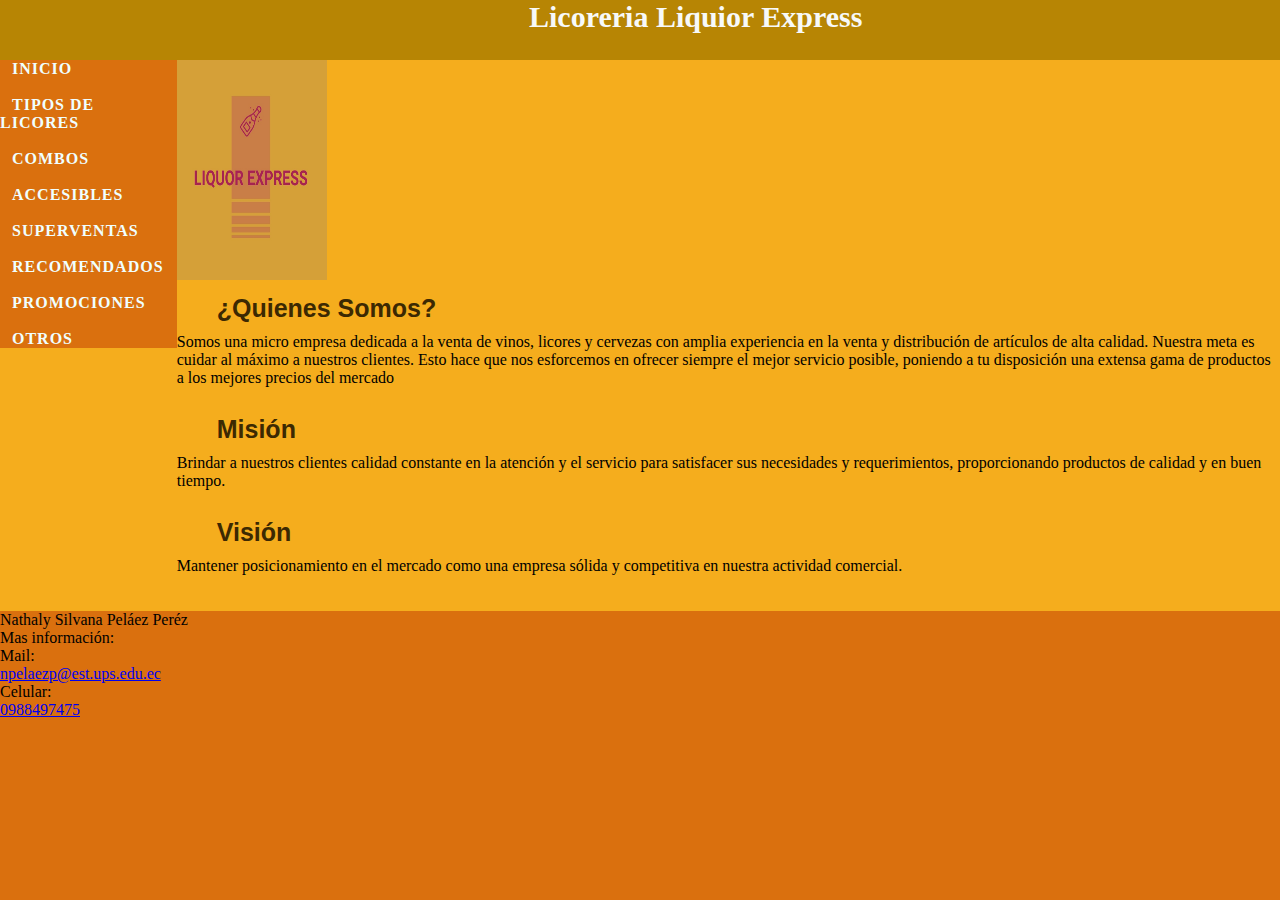
<file: creacion/index/index.html>
<!DOCTYPE html>
<html lang="en">
<head>
    <meta charset="UTF-8">
    <meta http-equiv="X-UA-Compatible" content="IE=edge">
    <meta name="viewport" content="width=device-width, initial-scale=1.0">
    <title>Licoreria Liquior Express</title>
    <link rel="stylesheet"  type="text/css" href="../css/estilos.css">

</head>

    <header class="ancho"> 
        <p> <a href="../index/index.html"> Licoreria Liquior Express </a></p>
    </header>
    <div class="general">
            <br/>
           
                <div class="izquierda">

 <nav class="menu"> 
    <ul>
        <li> <a href="../index/index.html">Inicio </a></li>
        <br/>
        <li> <a href="../tipos/tipos_licores.html"> Tipos de Licores</a></li>
        <br/>
        <li> <a href="../combos/combos.html"> Combos</a></li>
        <br/>
        <li> <a href="../mas accesibles/mas_accesibles.html"> Accesibles</a></li>
        <br/>
        <li> <a href="../superventas/superventas.html"> Superventas</a></li>
        <br/>
        <li> <a href="../recomendados/recomendados.html"> Recomendados</a></li>
        <br/>
        <li> <a href="../promociones/promociones.html"> Promociones</a></li>
        <br/>
        <li> <a href="../Otros/Otros.html">Otros</a></li>
    </ul>
 </nav>
</div>
<div class="derecha">

   <section>

    <article class="sec1">
        <img src="../imagenes/lico.jpg" width="150" height="220">
<br/> 
<h1> ¿Quienes Somos?</h1>
<p>  Somos una micro empresa dedicada a la venta de vinos, licores y cervezas con amplia 
    experiencia en la venta y distribución de artículos de alta calidad. Nuestra meta es cuidar al máximo 
    a nuestros clientes. Esto hace que nos esforcemos en ofrecer siempre el mejor servicio  posible,  
    poniendo a tu disposición una extensa gama de productos a los mejores precios del mercado </p>
<br/>
 <h1> Misión</h1>
<p>Brindar a nuestros clientes calidad constante en la atención y 
    el servicio para satisfacer sus necesidades y requerimientos, 
    proporcionando productos de calidad y en buen tiempo.</p>
    <br>
     <h1> Visión</h1>
    <p>Mantener posicionamiento en el mercado como una empresa sólida
         y competitiva en nuestra actividad comercial.</p>
<br/>
<br/>
    </article>
 </section>
</div>
</div>

 <footer class="contactos">
    <ul>
    <li>Nathaly Silvana Peláez Peréz</li>
    <li>Mas información:</li>
    <li>Mail:</li>
    <li><a href="npelaezp@est.ups.edu.ec">npelaezp@est.ups.edu.ec</a></li>
    <li>Celular:</li>
    <li><a href="tel:0988497475"> 0988497475</a></li>
    </ul>
</footer>

</html>
</file>
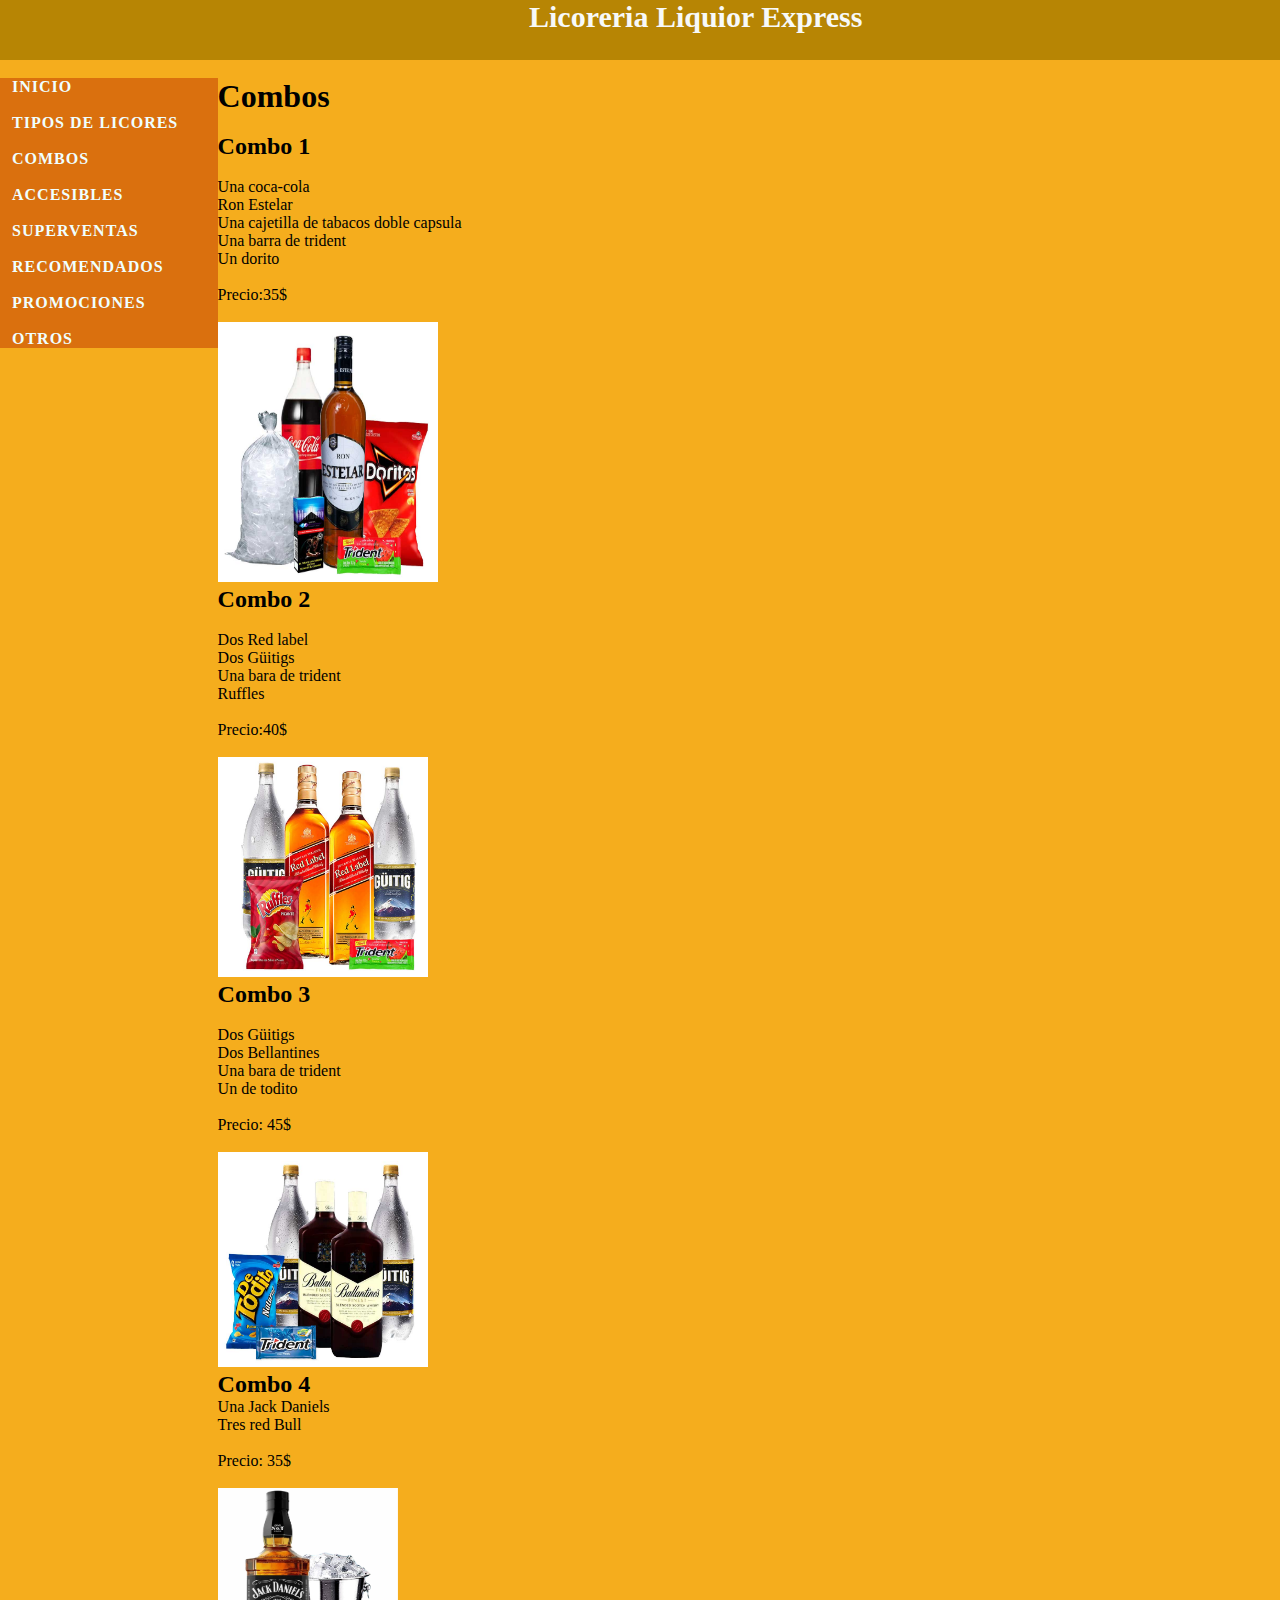
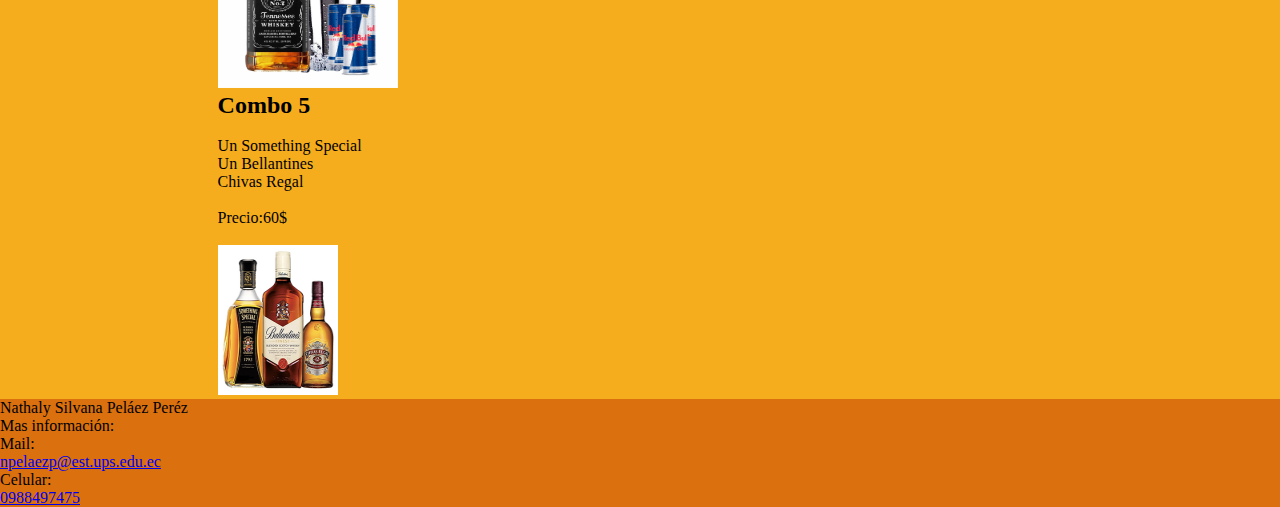
<file: creacion/combos/combos.html>
<!DOCTYPE html>
<html lang="en">
<head>
    <meta charset="UTF-8">
    <meta http-equiv="X-UA-Compatible" content="IE=edge">
    <meta name="viewport" content="width=device-width, initial-scale=1.0">
    <title>Combos</title>
    <link rel="stylesheet" type="text/css"href="../css/estilos.css">
</head>

    <header class="ancho"> 
        <p> <a href="../index/index.html"> Licoreria Liquior Express </a></p>
    </header>
    <div class="general">
        <div class="izquierda2">
 <br> <nav class="menu"> 
    <ul>
        <li> <a href="../index/index.html">Inicio </a></li>
        <br/>
        <li> <a href="../tipos/tipos_licores.html"> Tipos de Licores</a></li>
        <br/>
        <li> <a href="../combos/combos.html"> Combos</a></li>
        <br/>
        <li> <a href="../mas accesibles/mas_accesibles.html"> Accesibles</a></li>
        <br/>
        <li> <a href="../superventas/superventas.html"> Superventas</a></li>
        <br/>
        <li> <a href="../recomendados/recomendados.html"> Recomendados</a></li>
        <br/>
        <li> <a href="../promociones/promociones.html"> Promociones</a></li>
        <br/>
        <li> <a href="../Otros/Otros.html">Otros</a></li>
    </ul>
 </nav>  
</div>
<div class="derecha">
 <article class="parte2">
    <br> <h1> Combos</h1> <br>
    <h2><p>Combo 1</p></h2> <br>
    <p>Una coca-cola </p>
    <p>Ron Estelar</p>
    <p>Una cajetilla de tabacos doble capsula</p>
    <p>Una barra de trident</p>
    <p>Un dorito</p>
    <br>
    <p>Precio:35$</p> <br>
    <img src="../imagenes/Combo-ron-estelar.jpg" width="220" height="260"> 
    <h2><p> Combo 2</p></h2> <br>
    <p> Dos Red label</p>
    <p>Dos Güitigs</p>
    <p>Una bara de trident</p>
    <p>Ruffles</p>
    <br>
    <p>Precio:40$</p><br>
    <img src="../imagenes/Combo-red-label.jpg" width="210" height="220">
    <h2> <p> Combo 3</p></h2> <br>
    <p>Dos Güitigs</p>
    <p>Dos Bellantines</p>
    <p>Una bara de trident</p>
    <p>Un de todito</p>
    <br>
    <p>Precio: 45$</p> <br>
    <img src="../imagenes/Combo-ballantines.jpg" width="210" height="215"><br>
    <h2><p> Combo 4</p></h2>
    <p>Una Jack Daniels</p>
    <p>Tres red Bull</p><br>
    <p>Precio: 35$</p><br>
    <img src="../imagenes/PackJackDaniel.png" width="180" height="200"><br>
    <h2><p>Combo 5</p></h2><br>
    <p> Un Something Special</p>
    <p>Un Bellantines</p>
    <p>Chivas Regal</p><br>
    <p>Precio:60$</p><br>
    <img src="../imagenes/Lic-Combo-1.jpg" width="120" height="150">

</div>
</div>
<footer class="contactos">
    <ul>
    <li>Nathaly Silvana Peláez Peréz</li>
    <li>Mas información:</li>
    <li>Mail:</li>
    <li><a href="npelaezp@est.ups.edu.ec">npelaezp@est.ups.edu.ec</a></li>
    <li>Celular:</li>
    <li><a href="tel:0988497475"> 0988497475</a></li>
    </ul>
</footer>
</html>
</file>
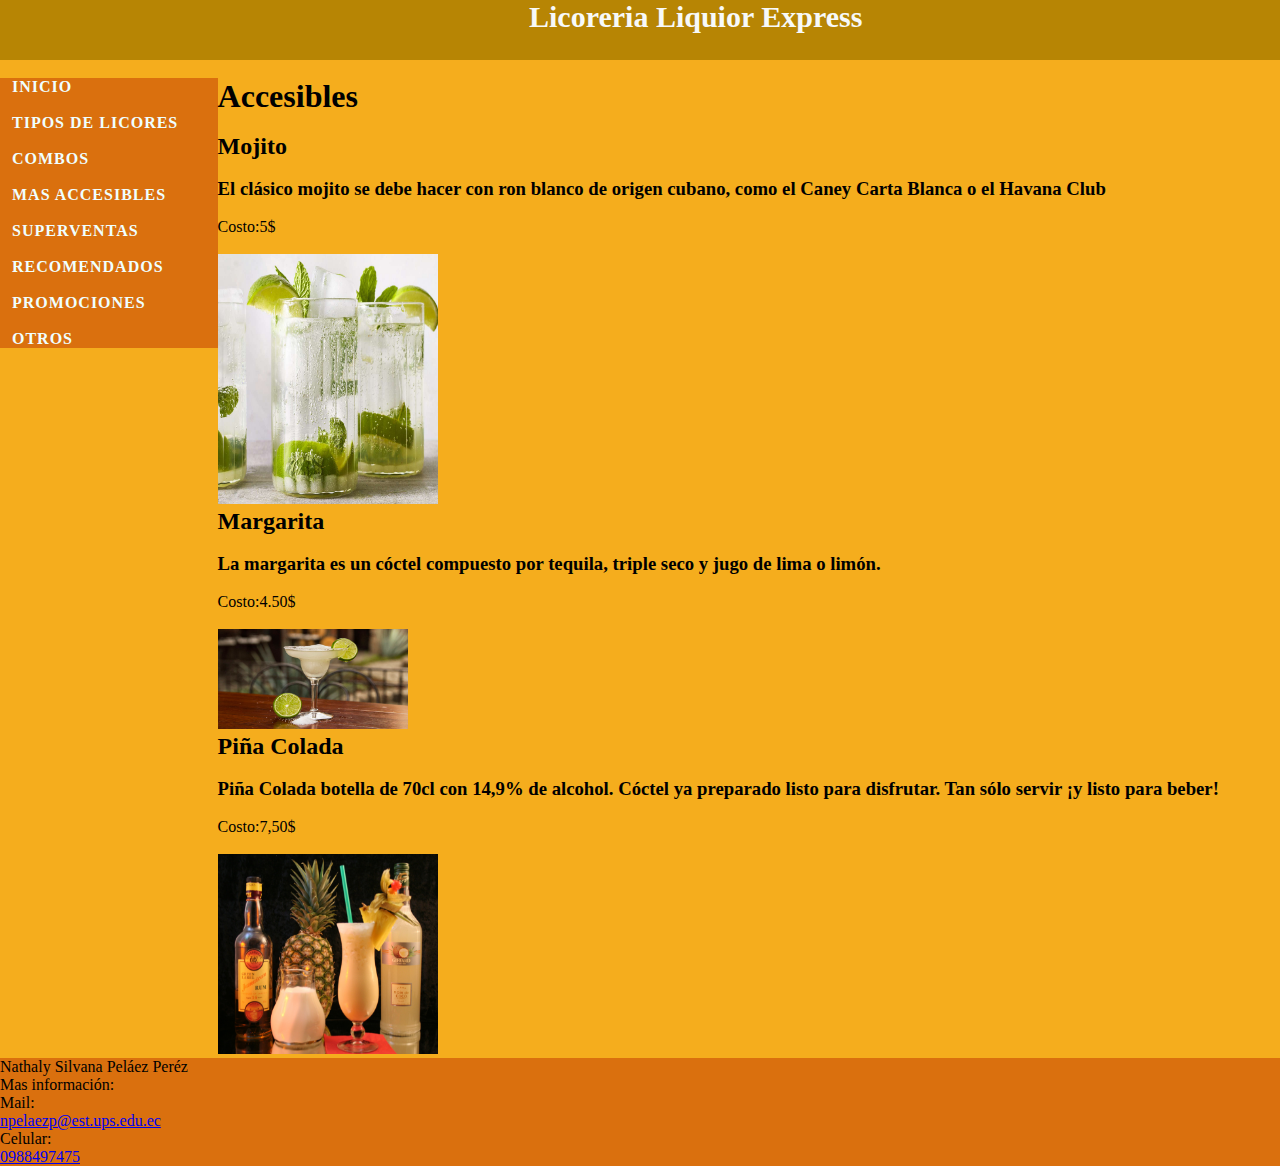
<file: creacion/mas accesibles/mas_accesibles.html>
<!DOCTYPE html>
<html lang="en">
<head>
    <meta charset="UTF-8">
    <meta http-equiv="X-UA-Compatible" content="IE=edge">
    <meta name="viewport" content="width=device-width, initial-scale=1.0">
    <title>Accesibles</title>
    <link rel="stylesheet" type="text/css"href="../css/estilos.css">
</head>
    <header class="ancho"> 
        <p> <a href="../index/index.html"> Licoreria Liquior Express </a></p>
    </header>
    <div class="general">
        <div class="izquierda2">
 <br> 
 <nav class="menu"> 
    <ul>
        <li> <a href="../index/index.html">Inicio </a></li>
        <br/>
        <li> <a href="../tipos/tipos_licores.html"> Tipos de Licores</a></li>
        <br/>
        <li> <a href="../combos/combos.html"> Combos</a></li>
        <br/>
        <li> <a href="../mas accesibles/accesibles.html"> Mas accesibles</a></li>
        <br/>
        <li> <a href="../superventas/superventas.html"> Superventas</a></li>
        <br/>
        <li> <a href="../recomendados/recomendados.html"> Recomendados</a></li>
        <br/>
        <li> <a href="../promociones/promociones.html">Promociones</a></li>
        <br/>
        <li> <a href="../Otros/Otros.html">Otros</a></li>
    </ul>
 </nav>
</div>
 <article class="parte2">
    <br> <h1> Accesibles</h1> <br>
    <h2><p>Mojito</p></h2> <br>
    <h3><p>El clásico mojito se debe hacer con ron blanco de origen cubano, como el Caney Carta Blanca o el Havana Club</p></h3>
<br>
    <p>Costo:5$</p> <br>
    <img src="../imagenes/mojito.jpg" width="220" height="250"><br>

    <h2> <p> Margarita </p></h2> <br>
    <h3><p>La margarita es un cóctel compuesto por tequila, triple seco y jugo de lima o limón.</p></h3>
    <br>
    <p> Costo:4.50$</p> <br>
    <img src="../imagenes/margarita.jpg" width="190" height="100">
    <h2><p>Piña Colada</p></h2> <br>
    <h3><p> Piña Colada botella de 70cl con 14,9% de alcohol. Cóctel ya preparado listo para disfrutar. 
        Tan sólo servir ¡y listo para beber!</p></h3>
        <br>
    <p> Costo:7,50$</p> <br>
    <img src="../imagenes/Pina_Colada.jpg" width="220" height="200">
</div>
<footer class="contactos">
    <ul>
    <li>Nathaly Silvana Peláez Peréz</li>
    <li>Mas información:</li>
    <li>Mail:</li>
    <li><a href="npelaezp@est.ups.edu.ec">npelaezp@est.ups.edu.ec</a></li>
    <li>Celular:</li>
    <li><a href="tel:0988497475"> 0988497475</a></li>
    </ul>
</footer>
</html>
</file>
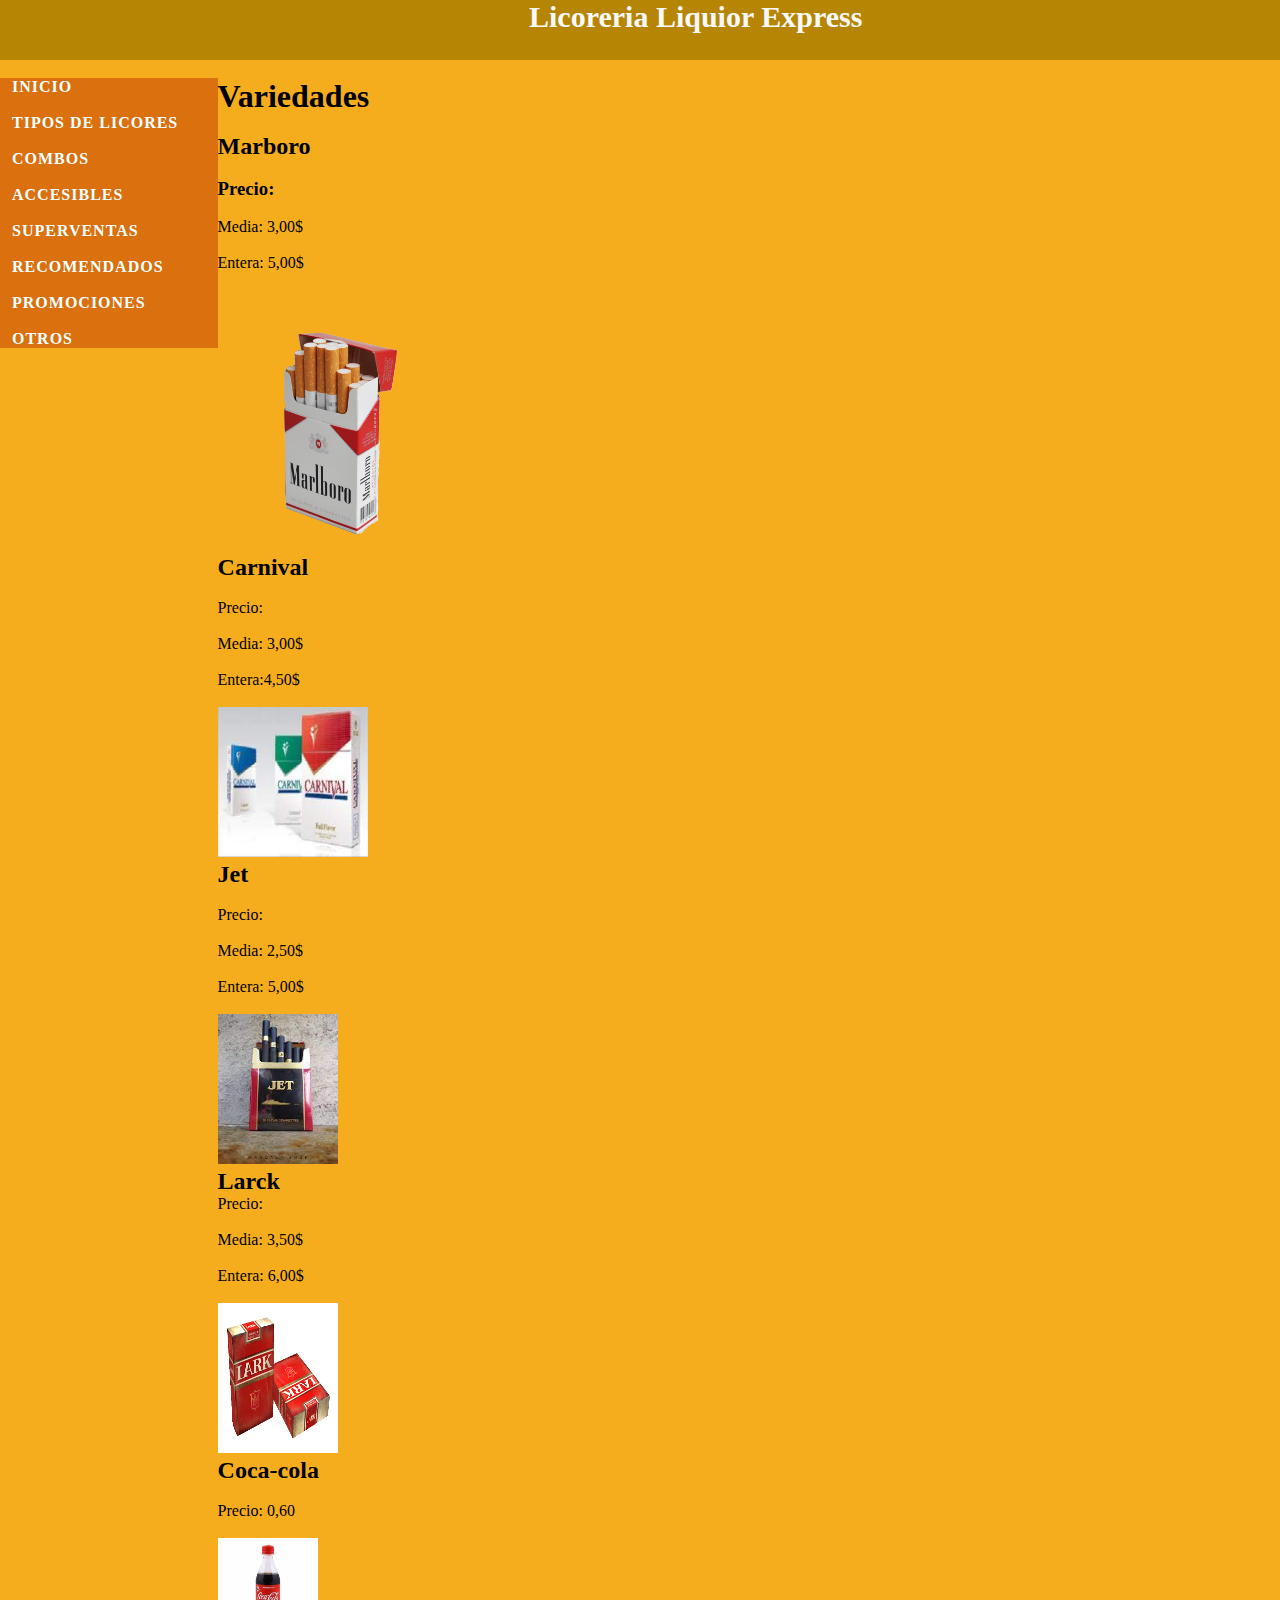
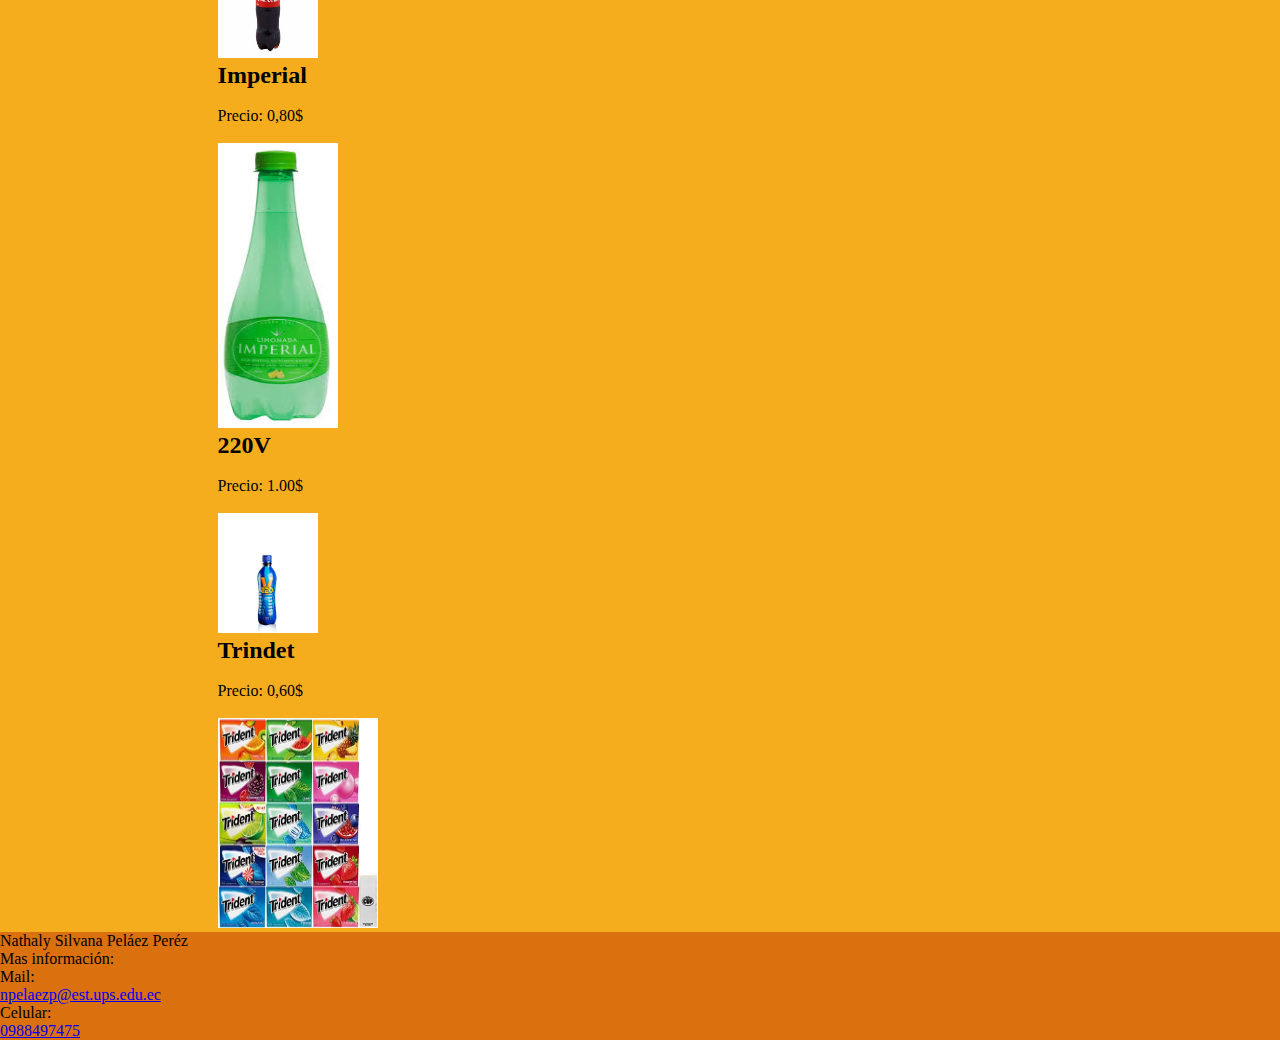
<file: creacion/Otros/Otros.html>
<!DOCTYPE html>
<html lang="en">
<head>
    <meta charset="UTF-8">
    <meta http-equiv="X-UA-Compatible" content="IE=edge">
    <meta name="viewport" content="width=device-width, initial-scale=1.0">
    <title>Cigarrillos</title>
    <link rel="stylesheet" type="text/css"href="../css/estilos.css">
</head>

    <header class="ancho"> 
        <p> <a href="../index/index.html"> Licoreria Liquior Express </a></p>
    </header>
    <div class="general">
        <div class="izquierda2">
 <br> <nav class="menu"> 
    <ul>
        <li> <a href="../index/index.html">Inicio </a></li>
        <br/>
        <li> <a href="../tipos/tipos_licores.html"> Tipos de Licores</a></li>
        <br/>
        <li> <a href="../combos/combos.html"> Combos</a></li>
        <br/>
        <li> <a href="../mas accesibles/mas_accesibles.html"> Accesibles</a></li>
        <br/>
        <li> <a href="../superventas/superventas.html"> Superventas</a></li>
        <br/>
        <li> <a href="../recomendados/recomendados.html"> Recomendados</a></li>
        <br/>
        <li> <a href="../promociones/promociones.html"> Promociones</a></li>
        <br/>
        <li> <a href="../Otros/Otros.html">Otros</a></li>
    </ul>
 </nav>
</div>
<div class="derecha">
 <section>
    <article class="parte2">
<br> <h1> Variedades</h1> <br>                                                          
<h2><p>Marboro</p></h2> <br>
<h3><p>Precio:</p></h3> <br>
<p>Media: 3,00$</p><br>
<p>Entera: 5,00$</p> <br>
<img src="../imagenes/marboro.png" width="240" height="260">
<h2> Carnival</h2><br>
<p> Precio: </p> <br>
<p>Media: 3,00$</p> <br>
<p>Entera:4,50$</p><br>
<img src="../imagenes/carnival.jfif" width="150" height="150">
<h2> Jet</h2> <br>
<p>Precio:</p> <br>
<p>Media: 2,50$</p> <br>
<p>Entera: 5,00$</p><br>
<img src="../imagenes/jet.jfif" width="120" height="150">
<h2><p>Larck</p></h2>
<p>Precio:</p> <br>
<p>Media: 3,50$</p> <br>
<p>Entera: 6,00$</p><br>
<img src="../imagenes/larck.png" width="120" height="150"><br>
<h2><p> Coca-cola</p></h2><br>
<p>Precio: 0,60</p> <br>
<img src="../imagenes/coca.jpg" width="100" height="120"><br>
<h2><p>Imperial</p></h2><br>
<p>Precio: 0,80$</p><br>
<img src="../imagenes/imperial.jfif" width="120" height="285"><br>
<h2><p>220V</p></h2><br>
<p>Precio: 1.00$</p><br>
<img src="../imagenes/V220.jpg" width="100" height="120"> <br>
<h2><p>Trindet</p></h2> <br>
<p>Precio: 0,60$</p><br>
<img src="../imagenes/trident.jpg" width="160" height="210" >

</div>
</div>
<footer class="contactos">
    <ul>
    <li>Nathaly  Silvana Peláez Peréz</li>
    <li>Mas información:</li>
    <li>Mail:</li>
    <li><a href="npelaezp@est.ups.edu.ec">npelaezp@est.ups.edu.ec</a></li>
    <li>Celular:</li>
    <li><a href="tel:0988497475"> 0988497475</a></li>
    </ul>
</footer>
</html>
</file>
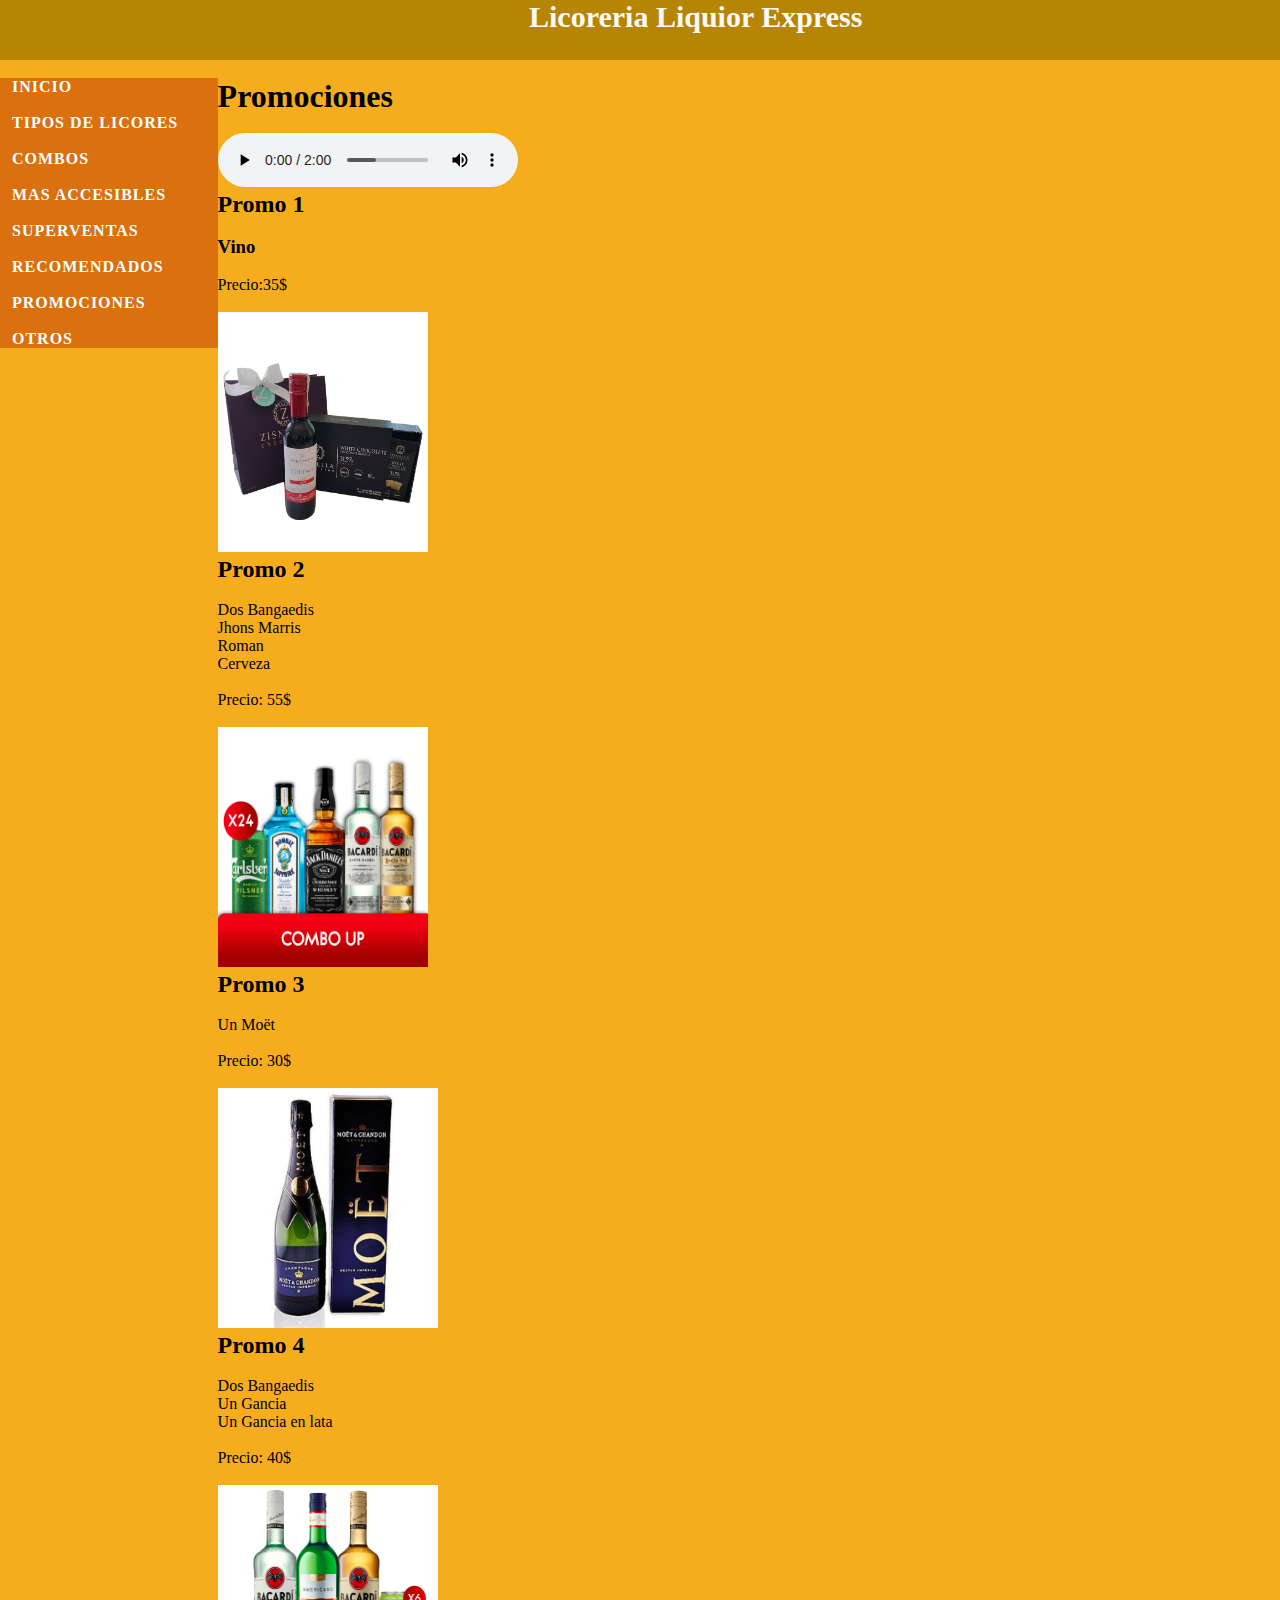
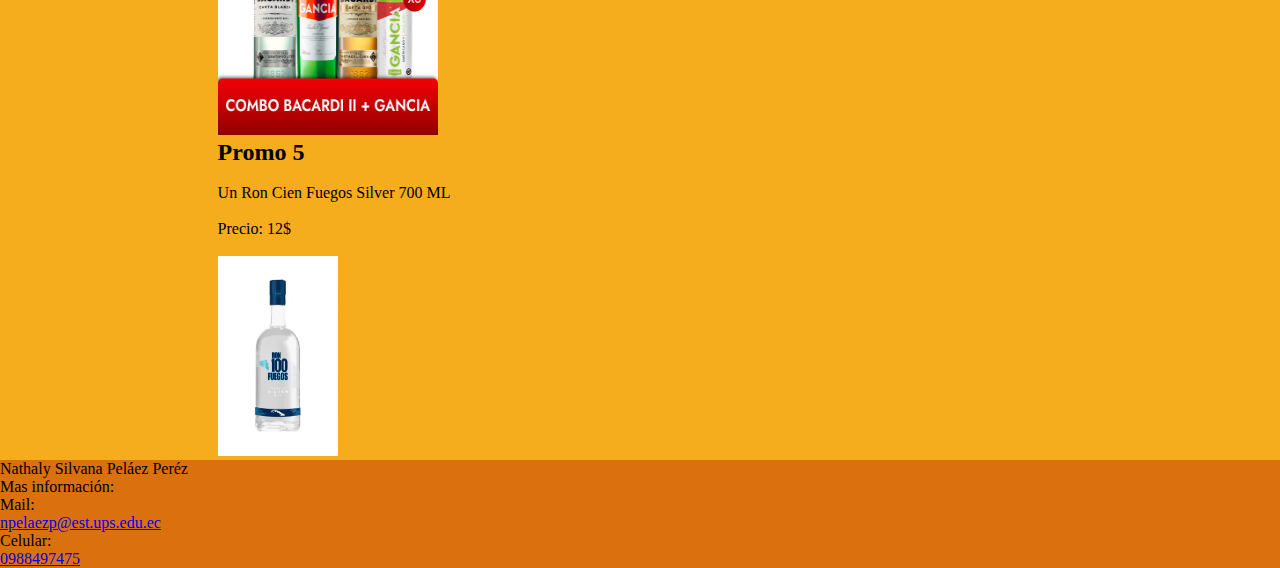
<file: creacion/promociones/promociones.html>
<!DOCTYPE html>
<html lang="en">
<head>
    <meta charset="UTF-8">
    <meta http-equiv="X-UA-Compatible" content="IE=edge">
    <meta name="viewport" content="width=device-width, initial-scale=1.0">
    <title>Promociones</title>
    <link rel="stylesheet" type="text/css"href="../css/estilos.css">
</head>
    <header class="ancho"> 
        <p> <a href="../index/index.html"> Licoreria Liquior Express </a></p>
    </header>
    <div class="general">
        <div class="izquierda2">
 <br> <nav class="menu"> 
    <ul>
        <li> <a href="../index/index.html">Inicio </a></li>
        <br/>
        <li> <a href="../tipos/tipos_licores.html"> Tipos de Licores</a></li>
        <br/>
        <li> <a href="../combos/combos.html"> Combos</a></li>
        <br/>
        <li> <a href="../mas accesibles/mas_accesibles.html">Mas Accesibles</a></li>
        <br/>
        <li> <a href="../superventas/superventas.html"> Superventas</a></li>
        <br/>
        <li> <a href="../recomendados/recomendados.html"> Recomendados</a></li>
        <br/>
        <li> <a href="../promociones/promociones.html"> Promociones</a></li>
        <br/>
        <li> <a href="../Otros/Otros.html">Otros</a></li>
    </ul>
 </nav>
</div>
<div class="derecha">
 <article class="parte2">
    <br> <h1> Promociones</h1> <br>
    <audio controls><source src="../audios/promo lico.mp3" type="audio/mp3"></audio> <br>
    <h2><p>Promo 1</p></h2> <br>
    <h3><p>Vino </p></h3> 
<br>
    <p>Precio:35$</p> <br>
    <img src="../imagenes/combo-chocolate-blanco-y-vino-tinto.jpg" width="210" height="240">
    <br>
    <h2><p> Promo 2</p></h2> <br>
    <p>Dos Bangaedis</p>
   <p>Jhons Marris</p>
     <p>Roman</p>
    <p>Cerveza</p>
    <br>
    <p>Precio: 55$</p> <br>
    <img src="../imagenes/ComboSummerV1.jpg" width="210" height="240">
    <h2><p>Promo 3</p></h2> <br>
    <p>Un Moët</p>
    <br>
    <p> Precio: 30$</p> <br>
    <img src="../imagenes/ESPUMANTE.jpg" width="220" height="240">
    <h2><p>Promo 4</p></h2> <br>
    <p> Dos Bangaedis</p>
    <p>Un Gancia</p>
    <p>Un Gancia en lata</p>
    <br>
    <p> Precio: 40$</p> <br>
    <img src="../imagenes/ComboBacardiII.jpg" width="220" height="250"> <br>
    <h2><p>Promo 5</p></h2> <br>
    <p> Un Ron Cien Fuegos Silver 700 ML</p><br>
    <p>Precio: 12$</p> <br>
    <img src="../imagenes/ron-cien-fuegos-silver-750-ml.jpg" width="120" height="200"> 
    
</div>
</div>
<footer class="contactos">
    <ul>
    <li>Nathaly Silvana Peláez Peréz</li>
    <li>Mas información:</li>
    <li>Mail:</li>
    <li><a href="npelaezp@est.ups.edu.ec">npelaezp@est.ups.edu.ec</a></li>
    <li>Celular:</li>
    <li><a href="tel:0988497475"> 0988497475</a></li>
    </ul>
</footer>
</html>
</file>
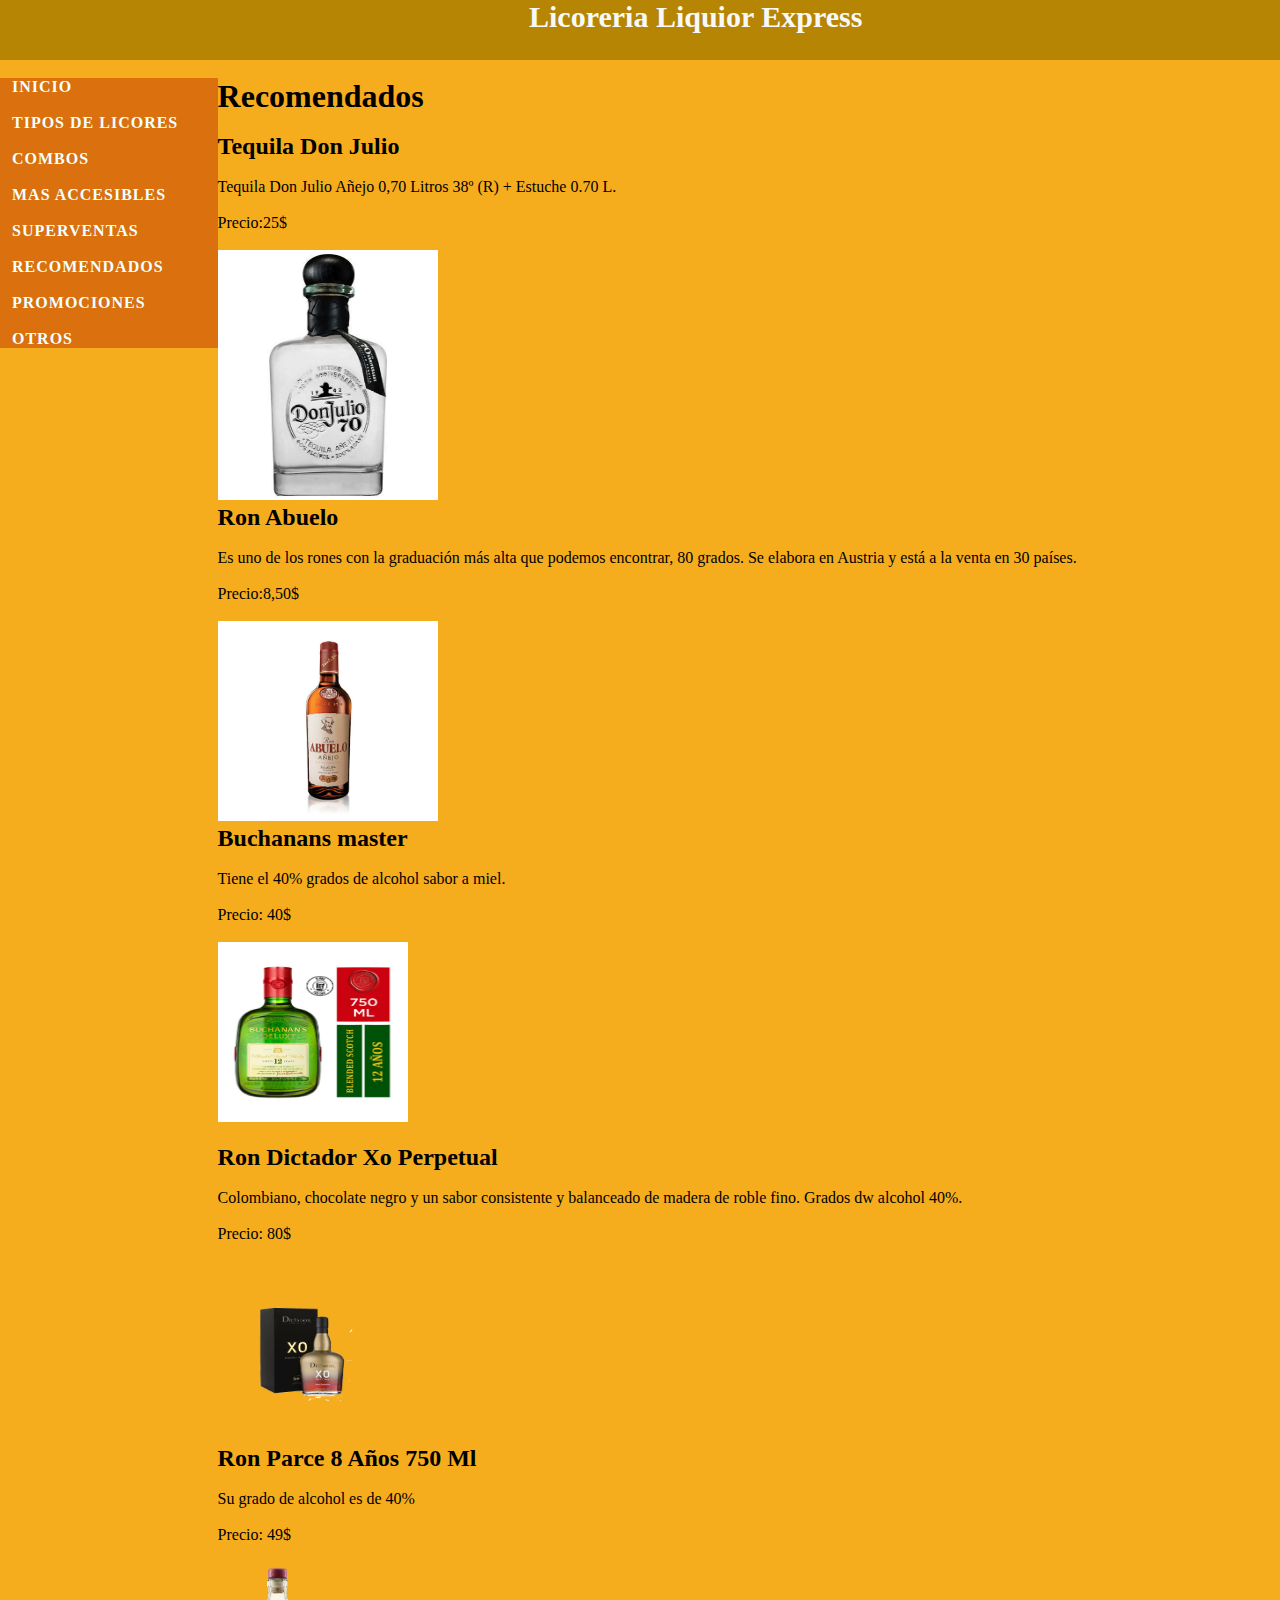
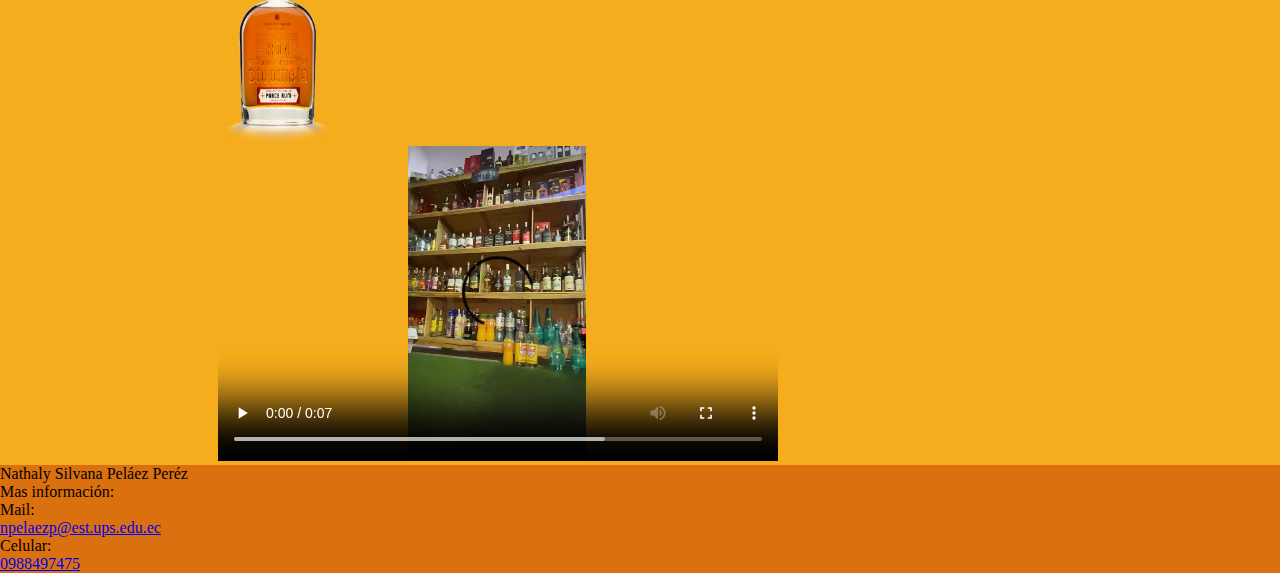
<file: creacion/recomendados/recomendados.html>
<!DOCTYPE html>
<html lang="en">
<head>
    <meta charset="UTF-8">
    <meta http-equiv="X-UA-Compatible" content="IE=edge">
    <meta name="viewport" content="width=device-width, initial-scale=1.0">
    <title>Recomendados.</title>
    <link rel="stylesheet" type="text/css"href="../css/estilos.css">
</head>

    <header class="ancho"> 
        <p> <a href="../index/index.html"> Licoreria Liquior Express </a></p>
    </header>
    <div class="general">
        <div class="izquierda2">
 <br> <nav class="menu"> 
    <ul>
        <li> <a href="../index/index.html">Inicio </a></li>
        <br/>
        <li> <a href="../tipos/tipos_licores.html"> Tipos de Licores</a></li>
        <br/>
        <li> <a href="../combos/combos.html"> Combos</a></li>
        <br/>
        <li> <a href="../mas accesibles/mas_accesibles.html">Mas Accesibles</a></li>
        <br/>
        <li> <a href="../superventas/superventas.html"> Superventas</a></li>
        <br/>
        <li> <a href="../recomendados/recomendados.html"> Recomendados</a></li>
        <br/>
        <li> <a href="../promociones/promociones.html"> Promociones</a></li>
        <br/>
        <li> <a href="../Otros/Otros.html">Otros</a></li>
    </ul>
 </nav>
</div>
<div class="derecha">
 <article class="parte2">
    <br> <h1> Recomendados</h1> <br>
    <h2><p>Tequila Don Julio</p></h2> <br>
    <p>Tequila Don Julio Añejo 0,70 Litros 38º (R) + Estuche 0.70 L.</p><br>
    <p>Precio:25$</p> <br>
    <img src="../imagenes/don julio.jpg" width="220" height="250">
    <h2> <p> Ron Abuelo </p></h2> <br>
    <p>Es uno de los rones con la graduación más alta que podemos encontrar, 80 grados. 
        Se elabora en Austria y está a la venta en 30 países.</p>
        <br>
    <p>Precio:8,50$</p> <br>
    <img src="../imagenes/ron abuelo.jpg" width="220" height="200">
    <h2><p> Buchanans master</p></h2> <br>
   <p> Tiene el 40% grados de alcohol sabor a miel.</p>
    <br>
    <p> Precio: 40$</p> <br>
    <img src="../imagenes/buchanans-750-ml.jpg" width="190" height="180">
    <br>
    <br>
    <h2><p>Ron Dictador Xo Perpetual </p></h2><br> 
    <p> Colombiano, chocolate negro y un sabor consistente y balanceado de madera de roble fino.
        Grados dw alcohol  40%.</p> <br>
        <p>Precio: 80$</p><br>
        <img src="../imagenes/ron-dictador-xo-perpetual-700ml.jpg" width="170" height="180"><br>
        <h2><p> Ron Parce 8 Años 750 Ml</p></h2> <br>
        <p>Su grado de alcohol es de 40%</p> <br>
        <p>Precio: 49$</p> <br>
        <img src="../imagenes/ron-parce-8-anos-750-ml.jpg" width="120" height="180"><br> 
    <video width="560" height="315" controls>
        <source src="../videos/video1.mp4" type="video/mp4"><br>
        </video><br>
    </div>
</div>
        <footer class="contactos">
            <ul>
            <li>Nathaly Silvana Peláez  Peréz</li>
            <li>Mas información:</li>
            <li>Mail:</li>
            <li><a href="npelaezp@est.ups.edu.ec">npelaezp@est.ups.edu.ec</a></li>
            <li>Celular:</li>
            <li><a href="tel:0988497475"> 0988497475</a></li>
            </ul>
        </footer>
</html>
</file>
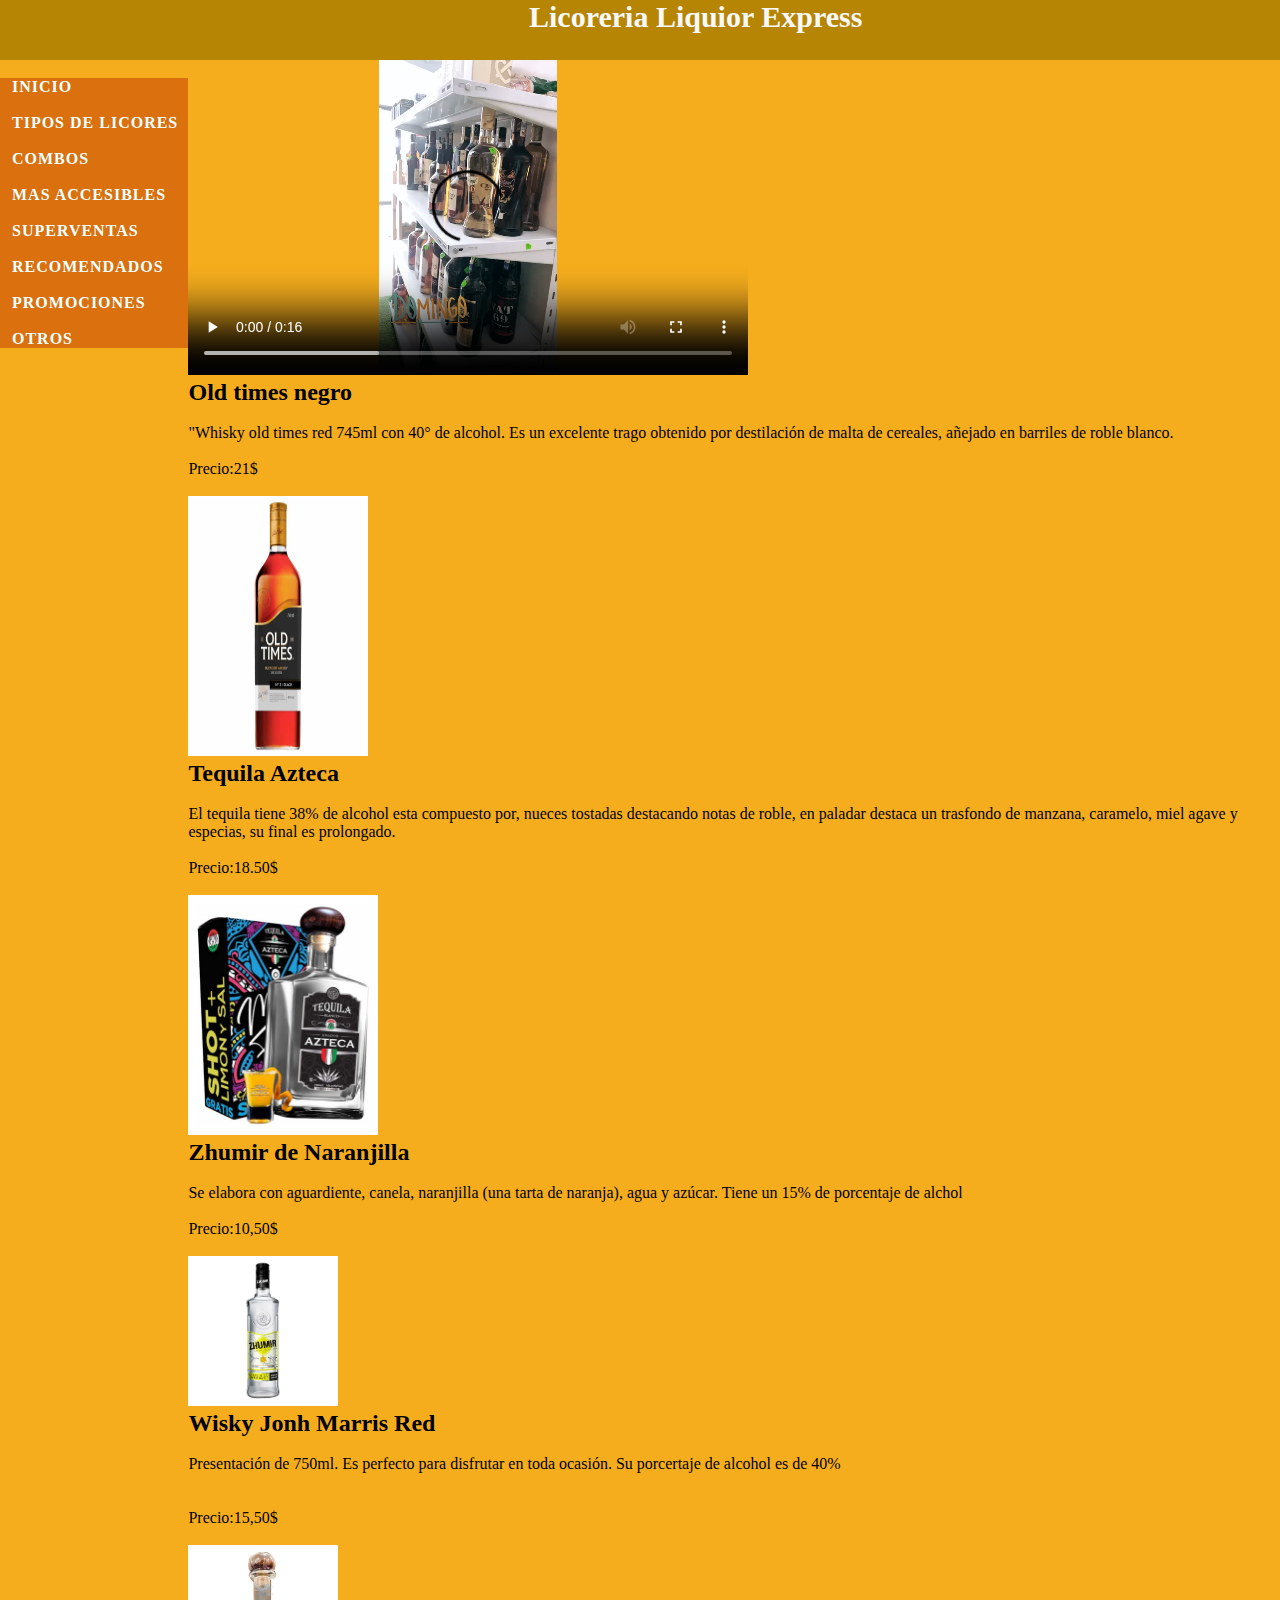
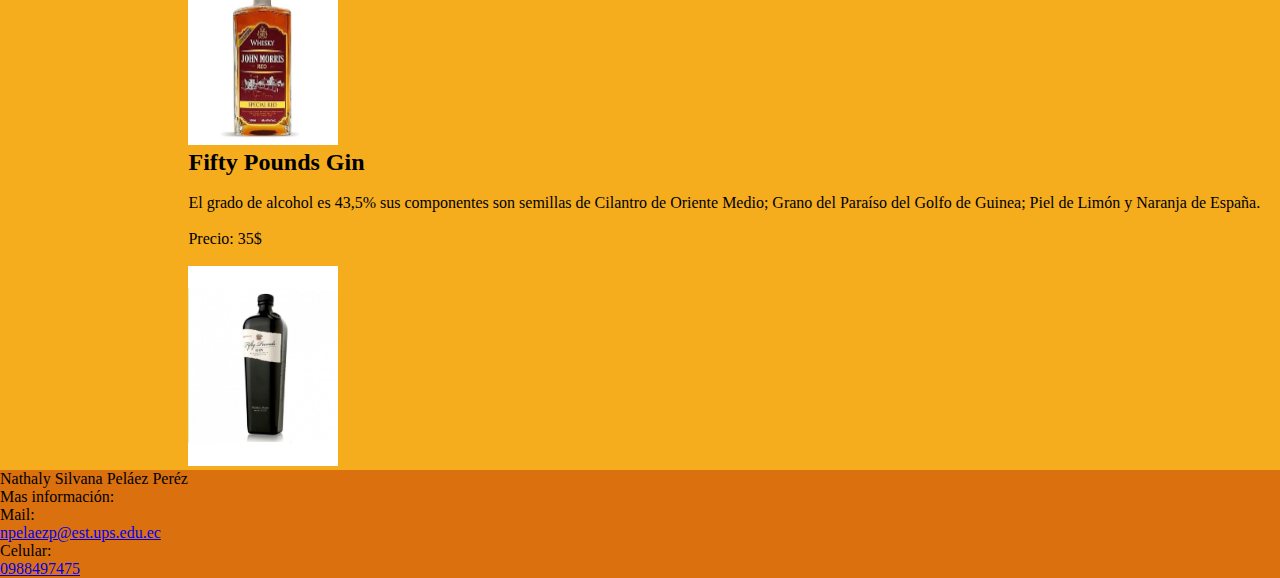
<file: creacion/superventas/superventas.html>
<!DOCTYPE html>
<html lang="en">
<head>
    <meta charset="UTF-8">
    <meta http-equiv="X-UA-Compatible" content="IE=edge">
    <meta name="viewport" content="width=device-width, initial-scale=1.0">
    <title>Mas vendidos</title>
    <link rel="stylesheet" type="text/css"href="../css/estilos.css">
</head>
<body>
    <header class="ancho"> 
        <p> <a href="../index/index.html"> Licoreria Liquior Express </a></p>
    </header>
    <div class="general">
        <div class="izquierda2">
 <br> <nav class="menu"> 
    <ul>
        <li> <a href="../index/index.html">Inicio </a></li>
        <br>
        <li> <a href="../tipos/tipos_licores.html"> Tipos de Licores</a></li>
        <br>
        <li> <a href="../combos/combos.html"> Combos</a></li>
        <br>
        <li> <a href="../mas accesibles/mas_accesibles.html"> Mas Accesibles</a></li>
        <br>
        <li> <a href="../superventas/superventas.html"> Superventas</a></li>
        <br>
        <li> <a href="../recomendados/recomendados.html"> Recomendados</a></li>
        <br>
        <li> <a href="../promociones/promociones.html"> Promociones</a></li>
        <br>
        <li> <a href="../Otros/Otros.html">Otros</a></li>
    </ul>
 </nav>
</div>
<div class="derecha">
 <article class="parte2">
    <video width="560" height="315" controls>
        <source src="../videos/video3.mp4" type="video/mp4"><br>
        </video><br>

    <h2><p>Old times negro</p></h2> <br>
    <p>"Whisky old times red 745ml con 40° de alcohol. Es un excelente trago obtenido por destilación de malta de cereales, 
        añejado en barriles de roble blanco.</p>
        <br>
    <p> Precio:21$</p> <br>
    <img src="../imagenes/old times.jpg" width="180" height="260">
    <h2>Tequila Azteca</h2> <br>
    <p>  El tequila tiene 38% de alcohol esta compuesto por, nueces tostadas destacando notas de roble, en paladar destaca un trasfondo de manzana,
          caramelo, miel agave y especias, 
        su final es prolongado.</p>
        <br>
    <p> Precio:18.50$</p><br>
    <img src="../imagenes/tequila.jpg" width="190" height="240">
    <h2>Zhumir de Naranjilla</h2> <br>
    <p>Se elabora con aguardiente, canela, naranjilla (una tarta de naranja), 
        agua y azúcar. Tiene un 15% de porcentaje de alchol </p>
         <br>
    <p> Precio:10,50$</p><br>
    <img src="../imagenes/zhumir.jpg" width="150" height="150">
    <h2>Wisky Jonh Marris Red</h2> <br>
    <p>Presentación de 750ml. Es perfecto para disfrutar en toda ocasión. Su porcertaje de alcohol es de 40% </p> <br>
    <br>
    <p>Precio:15,50$</p><br>
    <img src="../imagenes/Whisky-John-Morris-Red-750ml.jpg" width="150" height="200"><br>
    <h2><p>Fifty Pounds Gin</p></h2><br>
    <p>El grado de alcohol es 43,5% sus componentes son semillas de Cilantro de Oriente Medio; Grano del Paraíso del Golfo de Guinea; 
        Piel de Limón y Naranja de España.</p><br>
        <p>Precio: 35$</p> <br>
        <img src="../imagenes/fifty-pounds-gin-700ml.jpg" width="150" height="200">
</div>
</div>
    <footer class="contactos">
        <ul>
        <li>Nathaly Silvana Peláez Peréz</li>
        <li>Mas información:</li>
        <li>Mail:</li>
        <li><a href="npelaezp@est.ups.edu.ec">npelaezp@est.ups.edu.ec</a></li>
        <li>Celular:</li>
        <li><a href="tel:0988497475"> 0988497475</a></li>
        </ul>
    </footer>
</html>
</file>
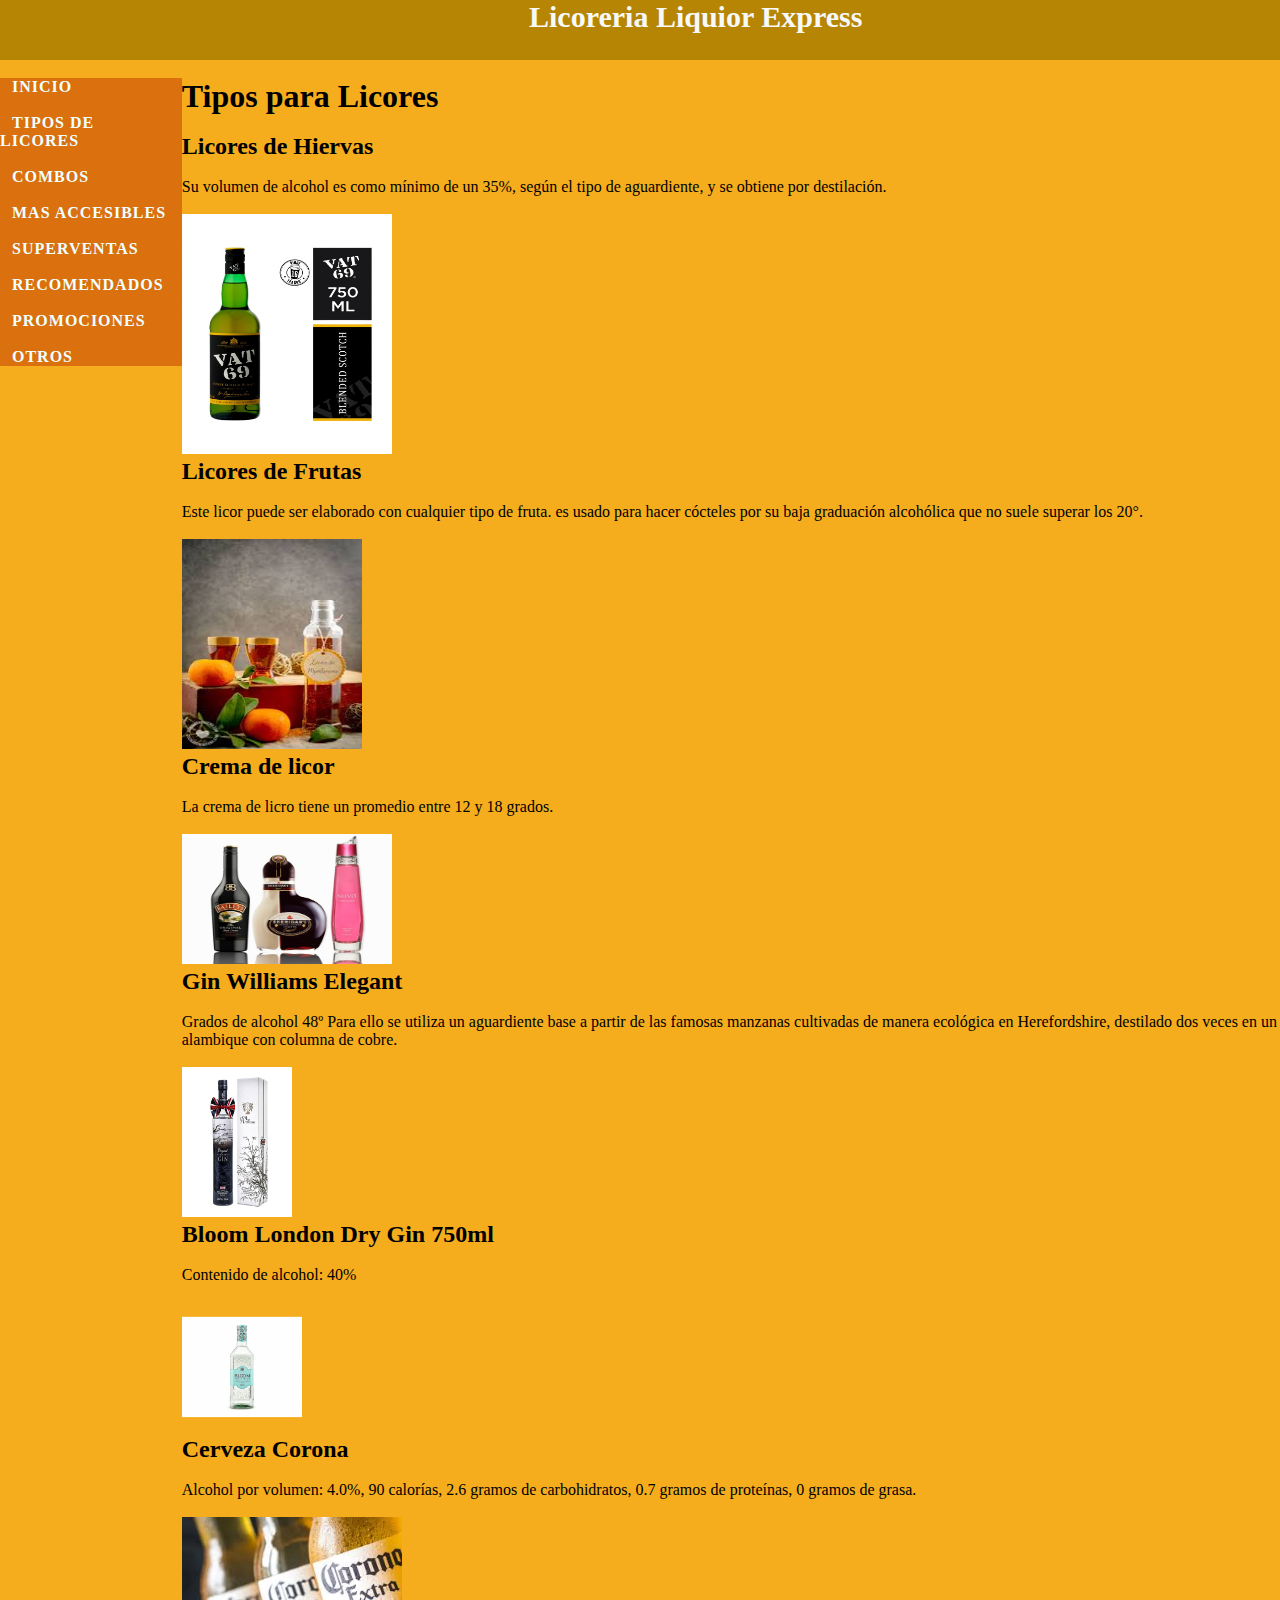
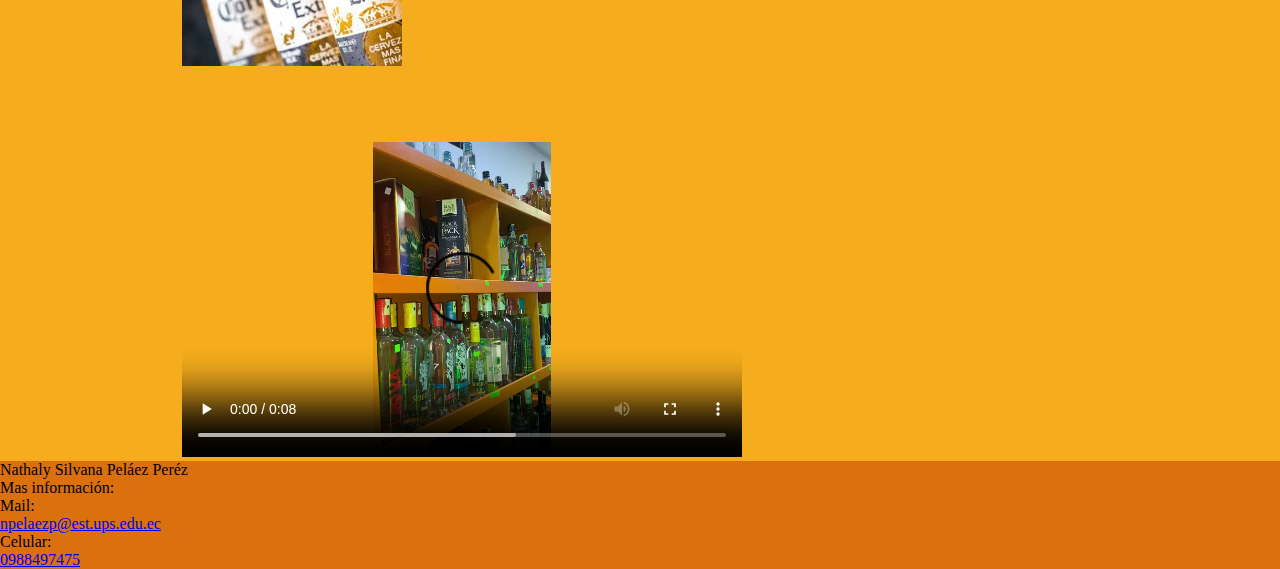
<file: creacion/tipos/tipos_licores.html>
<!DOCTYPE html>
<html lang="en">
<head>
    <meta charset="UTF-8">
    <meta http-equiv="X-UA-Compatible" content="IE=edge">
    <meta name="viewport" content="width=device-width, initial-scale=1.0">
    <title>Tipos de Licores</title>
    <link rel="stylesheet" type="text/css"href="../css/estilos.css">
</head>


    <header class="ancho"> 
        <p> <a href="../index/index.html"> Licoreria Liquior Express </a></p>
    </header>
    <div class="general">
        <div class="izquierda2">
 <br/> 
 <nav class="menu"> 
    <ul>
        <li> <a href="../index/index.html">Inicio </a></li>
        <br/> 
        <li> <a href="../tipos/tipos_licores.html"> Tipos de Licores</a></li>
        <br/> 
        <li> <a href="../combos/combos.html"> Combos</a></li>
        <br/> 
        <li> <a href="../mas accesibles/mas_accesibles.html"> Mas Accesibles</a></li>
        <br/> 
        <li> <a href="../superventas/superventas.html"> Superventas</a></li>
        <br/> 
        <li> <a href="../recomendados/recomendados.html"> Recomendados</a></li>
        <br/> 
        <li> <a href="../promociones/promociones.html"> Promociones</a></li>
        <br/> 
        <li> <a href="../Otros/Otros.html">Otros</a></li>
    </ul>
 </nav>
</div>
<div class="derecha">
 <article class="parte2">
    <br> <h1>Tipos para Licores</h1> <br>
    <h2><p>Licores de Hiervas</p></h2> <br>
    <p>Su volumen de alcohol es como mínimo de un 35%, según el tipo de aguardiente,
         y se obtiene por destilación.</p>
         <br>
    <img src="../imagenes/vat-69-750ml-importado.jpg" width="210" height="240">
    <h2> <p> Licores de Frutas</p></h2> <br>
    <p> Este licor puede ser elaborado con cualquier tipo de fruta. 
        es usado para hacer cócteles por su baja graduación alcohólica que no suele superar los 20°.</p>
         <br>
<img src="../imagenes/licores de frutas.jfif" width="180" height="210">
<h2><p> Crema de licor</p></h2><br>
<p> La crema de licro tiene un promedio entre 12 y 18 grados.
</p>
    <br>
<img src="../imagenes/crema licor.jpg" width="210" height="130">
<br>
<h2><p>Gin Williams Elegant</p></h2> <br>
<p> Grados de alcohol 48º Para ello se utiliza un aguardiente base a partir de las famosas manzanas cultivadas de manera ecológica en Herefordshire,
     destilado dos veces en un alambique con columna de cobre.</p> <br>
<img src="../imagenes/Gin Williams Elegant.jpg" width="110" height="150"><br>
<h2><p>Bloom London Dry Gin 750ml</p></h2><br>
<p>Contenido de alcohol: 40% </p><br>
<img src="../imagenes/bloom-london-dry-gin-750-ml.jpg" width="120" height="130">

<h2><p> Cerveza Corona</p></h2> <br>
<p>Alcohol por volumen: 4.0%, 90 calorías, 2.6 gramos de carbohidratos, 0.7 gramos de proteínas, 0 gramos de grasa.</p> 
    <br>
<img src="../imagenes/corona.jfif" width="220" height0="250"> <br>
<br>
<br>
<br>
<br>
<video width="560" height="315" controls>
    <source src="../videos/video2.mp4" type="video/mp4"><br>
    </video><br>
 </article>
</div>
</div>
<footer class="contactos">
    <ul>
    <li>Nathaly Silvana Peláez Peréz</li>
    <li>Mas información:</li>
    <li>Mail:</li>
    <li><a href="npelaezp@est.ups.edu.ec">npelaezp@est.ups.edu.ec</a></li>
    <li>Celular:</li>
    <li><a href="tel:0988497475"> 0988497475</a></li>
    </ul>
</footer>

</html>
</file>
<file: creacion/css/estilos.css>
*{
    margin: 0%;
    padding: 0%;
}

.general{
    display: flex;
    background-color: rgb(245, 173, 29);
    
}

.izquierda{
    width: 30%;
}
header{
    width: 100%;
    background-color: rgba(181, 134, 4, 0.954);
    height: 60px;
    font-weight: bolder;
}
.ancho p a{
    font-size: 30px;
    text-align: center;
    padding: 30%;
    color: rgb(247, 249, 249); 
    text-decoration: none;
    margin-left: 145px;
    
}
nav{
    margin: 0%;
    border-top: 0;
    background-color: rgb(218, 112, 14);
}

.sec1 h1 {
    padding: 10px;
    color:rgb(60, 41, 2);
    font-size: 25px;
    margin-left: 30px;
    font-family: Impact, Haettenschweiler, 'Arial Narrow Bold', sans-serif;
    
}

.menu ul li a{
    padding: 5px;
    color: azure;
    margin: 4px;
    padding-left: 8px;
    font-weight: bolder;
    letter-spacing: 1px;
    text-decoration: none;
    text-transform: uppercase;
}

.contenido1 img{
    position: relative;
    left: 475px;
    top: 1px;
}
aside,article{
    float: left;
}
.contactos{
    width: 100%;
    height: 300%;
    background-color: rgb(218, 112, 14);
    margin: 0%;
    padding: 0%;
}
body{
    background-color: rgb(218, 112, 14);
}

.izquierda2{
    width: 17%;
}
</file>
